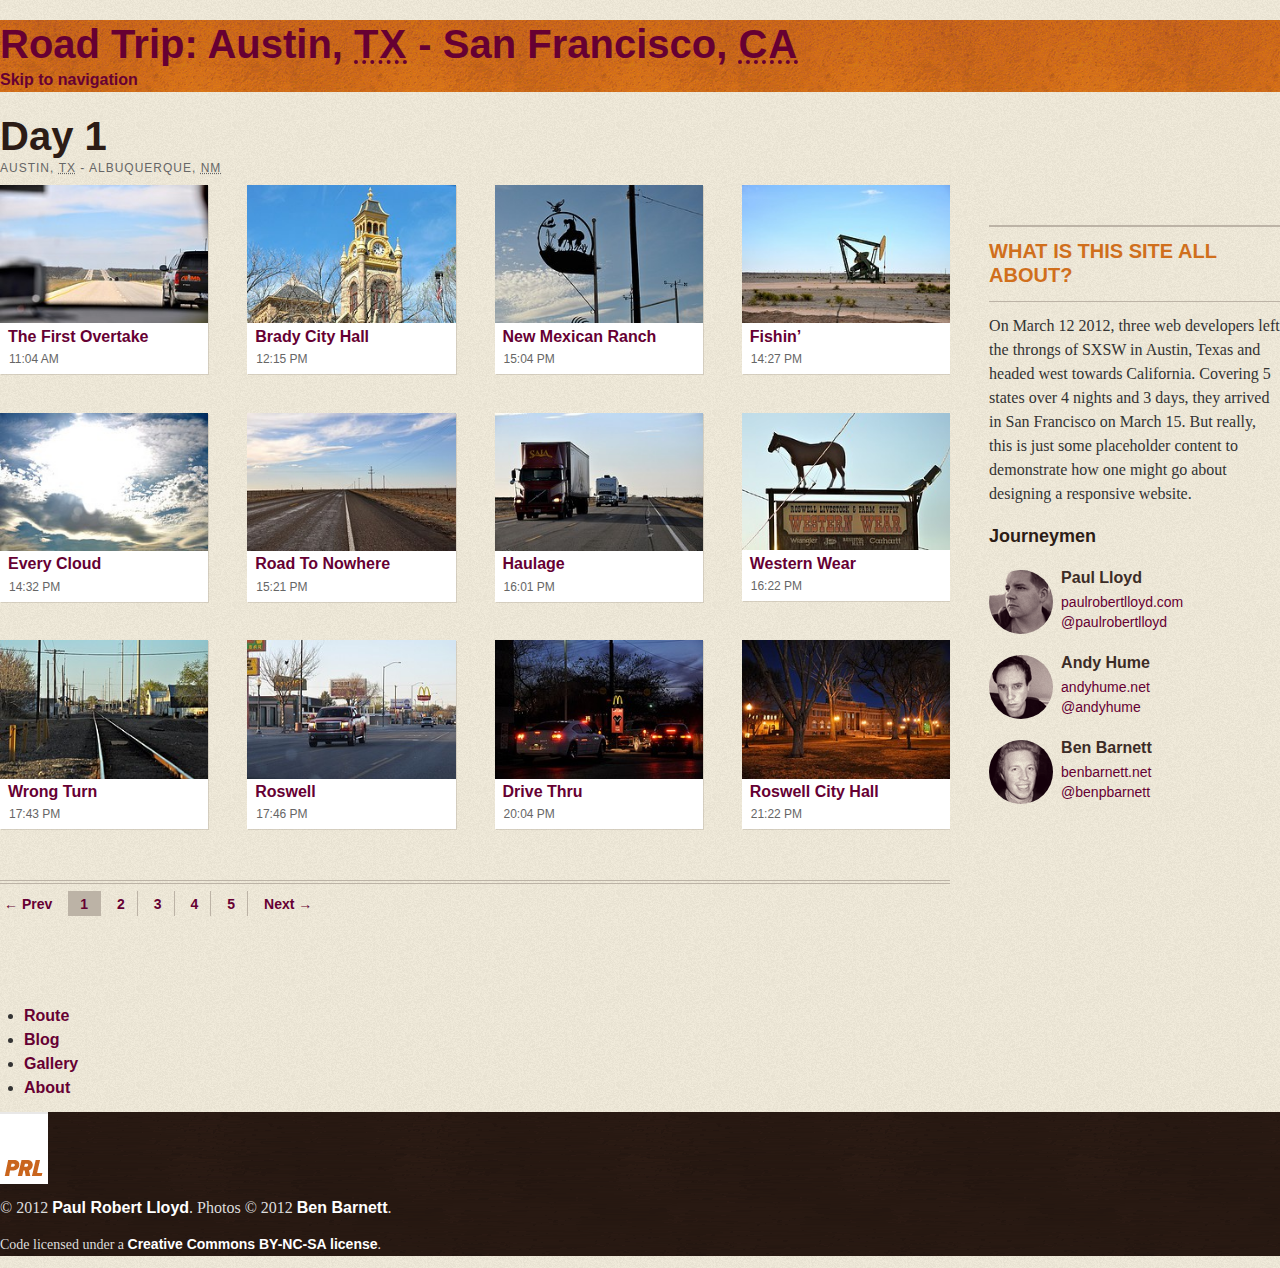
<file: index.html>
<!DOCTYPE html>
<html lang="en-gb">

<head>
    <meta charset="utf-8"/>
    <meta name="author" content="Paul Robert Lloyd"/>
    <meta name="description" content=""/>
    <meta name="viewport" content="initial-scale=1.0, width=device-width"/>

    <!--js-->
    <script>
        document.getElementsByTagName('html')[0].className += ' js';

        (function flagSVG() {
            var ns = {'svg': 'http://www.w3.org/2000/svg'};
            if(!!document.createElementNS && !!document.createElementNS(ns.svg, 'svg').createSVGRect) {
                 document.getElementsByTagName('html')[0].className += ' svg';
            }
        })();
    </script>
    <script src="_js/lib/responsive-enhance/responsive-enhance.min.js"></script>

    <!--css-->
    <link rel="stylesheet" href="_css/base.css" type="text/css" media="all"/>
    <link rel="stylesheet" href="_css/patterns.css" type="text/css" media="all"/>
    <link rel="stylesheet" href="_css/layout.css" type="text/css" media="all"/>

    <!--[if lt IE 9]>
        <script src="//html5shiv.googlecode.com/svn/trunk/html5.js"></script>
        <script src="_js/lib/respond/respond.min.js"></script>
    <![endif]-->

    <!--http://microformats.org/profile/specs/-->
    <link rel="profile" href="http://microformats.org/profile/specs/" title="Microformats"/>

    <!--meta-->
    <title>Road Trip: Austin, TX - San Francisco, CA</title>
</head>

<body>
    <div role="banner" class="banner">
        <div class="masthead">
            <h1><a href="/" rel="home">Road Trip: Austin, <abbr title="Texas">TX</abbr> - San Francisco, <abbr title="California">CA</abbr></a></h1>
            <a class="skip" href="#navigation">Skip to navigation</a>
        </div>
    </div><!--/.banner-->

    <div role="document" class="document">
        <header class="day">
            <h1>Day 1</h1>
            <p class="meta">Austin, <abbr title="Texas">TX</abbr> - Albuquerque, <abbr title="New Mexico">NM</abbr></p>
        </header><!--/.day-->

        <div role="main" class="main">
            <ol class="media">
                <li class="media-item">
                    <a href="item.html">
                        <img src="_assets/photos/1.jpg" alt=""/>
                        <h2 class="title">The first overtake</h2>
                        <time>11:04 AM</time>
                    </a>
                </li>
                <li class="media-item">
                    <a href="item.html">
                        <img src="_assets/photos/2.jpg" alt=""/>
                        <h2 class="title">Brady city hall</h2>
                        <time>12:15 PM</time>
                    </a>
                </li>
                <li class="media-item">
                    <a href="item.html">
                        <img src="_assets/photos/3.jpg" alt=""/>
                        <h2 class="title">New Mexican Ranch</h2>
                        <time>15:04 PM</time>
                    </a>
                </li>
                <li class="media-item">
                    <a href="item.html">
                        <img src="_assets/photos/4.jpg" alt=""/>
                        <h2 class="title">Fishin&#8217;</h2>
                        <time>14:27 PM</time>
                    </a>
                </li>
                <li class="media-item">
                    <a href="item.html">
                        <img src="_assets/photos/5.jpg" alt=""/>
                        <h2 class="title">Every cloud</h2>
                        <time>14:32 PM</time>
                    </a>
                </li>
                <li class="media-item">
                    <a href="item.html">
                        <img src="_assets/photos/6.jpg" alt=""/>
                        <h2 class="title">Road to nowhere</h2>
                        <time>15:21 PM</time>
                    </a>
                </li>
                <li class="media-item">
                    <a href="item.html">
                        <img src="_assets/photos/7.jpg" alt=""/>
                        <h2 class="title">Haulage</h2>
                        <time>16:01 PM</time>
                    </a>
                </li>
                <li class="media-item">
                    <a href="item.html">
                        <img src="_assets/photos/8.jpg" alt=""/>
                        <h2 class="title">Western Wear</h2>
                        <time>16:22 PM</time>
                    </a>
                </li>
                <li class="media-item">
                    <a href="item.html">
                        <img src="_assets/photos/9.jpg" alt=""/>
                        <h2 class="title">Wrong turn</h2>
                        <time>17:43 PM</time>
                    </a>
                </li>
                <li class="media-item">
                    <a href="item.html">
                        <img src="_assets/photos/10.jpg" alt=""/>
                        <h2 class="title">Roswell</h2>
                        <time>17:46 PM</time>
                    </a>
                </li>
                <li class="media-item">
                    <a href="item.html">
                        <img src="_assets/photos/11.jpg" alt=""/>
                        <h2 class="title">Drive Thru</h2>
                        <time>20:04 PM</time>
                    </a>
                </li>
                <li class="media-item">
                    <a href="item.html">
                        <img src="_assets/photos/12.jpg" alt=""/>
                        <h2 class="title">Roswell city hall</h2>
                        <time>21:22 PM</time>
                    </a>
                </li>
            </ol>

            <ul role="navigation" class="pages">
                <li class="page-prev"><a href="#">&#8592; Prev</a></li>
                <li class="page-current"><a rel="prev" href="#">1</a></li>
                <li><a href="#">2</a></li>
                <li><a href="#">3</a></li>
                <li><a href="#">4</a></li>
                <li><a href="#">5</a></li>
                <li class="page-next"><a rel="next" href="#">Next &#8594;</a></li>
            </ul>
        </div><!--/main-->

        <div role="complementary" class="complementary">
            <h2>What is this site all about?</h2>
            <p>On March 12 2012, three web developers left the throngs of SXSW in Austin, Texas and headed west towards California. Covering 5 states over 4 nights and 3 days, they arrived in San Francisco on March 15. But really, this is just some placeholder content to demonstrate how one might go about designing a responsive website.</p>

            <h3>Journeymen</h3>
            <ul class="vcards">
                <li class="vcard">
                    <img class="photo" src="_assets/traveller-paul.png" alt="" width="64" height="64"/>
                    <h4 class="fn n">Paul Lloyd</h4>
                    <p>
                        <a class="url" href="http://paulrobertlloyd.com/">paulrobertlloyd.com</a><br/>
                        <a class="twitter" href="http://twitter.com/paulrobertlloyd/">@paulrobertlloyd</a>
                    </p>
                </li>
                <li class="vcard">
                    <img class="photo" src="_assets/traveller-andy.png" alt="" width="64" height="64"/>
                    <h4 class="fn n">Andy Hume</h4>
                    <p>
                        <a class="twitter" class="url" href="http://andyhume.net/">andyhume.net</a><br/>
                        <a class="twitter" href="http://twitter.com/andyhume/">@andyhume</a>
                    </p>
                </li>
                <li class="vcard">
                    <img class="photo" src="_assets/traveller-ben.png" alt="" width="64" height="64"/>
                    <h4 class="fn n">Ben Barnett</h4>
                    <p>
                        <a class="url" href="http://benbarnett.net/">benbarnett.net</a><br/>
                        <a class="twitter" href="http://twitter.com/benpbarnett">@benpbarnett</a>
                    </p>
                </li>
            </ul>
        </div><!--/complementary-->
    </div><!--/.document-->

    <ul role="navigation" id="navigation" class="nav">
        <li class="nav-route"><a href="#">Route</a></li>
        <li class="nav-blog"><a href="#">Blog</a></li>
        <li class="nav-gallery"><a href="#">Gallery</a></li>
        <li class="nav-about"><a href="#">About</a></li>
    </ul><!--/.navigation-->

    <div role="contentinfo" class="contentinfo">
        <footer>
            <img src="_assets/logo-prl.png" width="48" height="72" alt=""/>
            <p class="copyright">&#169; 2012 <a href="http://paulrobertlloyd.com/">Paul Robert Lloyd</a>. Photos &#169; 2012 <a href="http://www.flickr.com/photos/benpbarnett/">Ben Barnett</a>.</p>
            <p class="license"><small>Code licensed under a <a rel="license" href="http://creativecommons.org/licenses/by-nc-sa/2.0/uk/" title="Creative Commons Attribution-Non-Commercial-Share Alike 2.0 UK: England &#38; Wales">Creative Commons BY-NC-SA license</a>.</small></p>
        </footer>
    </div><!--/.contentinfo-->
</body>
</html>
</file>
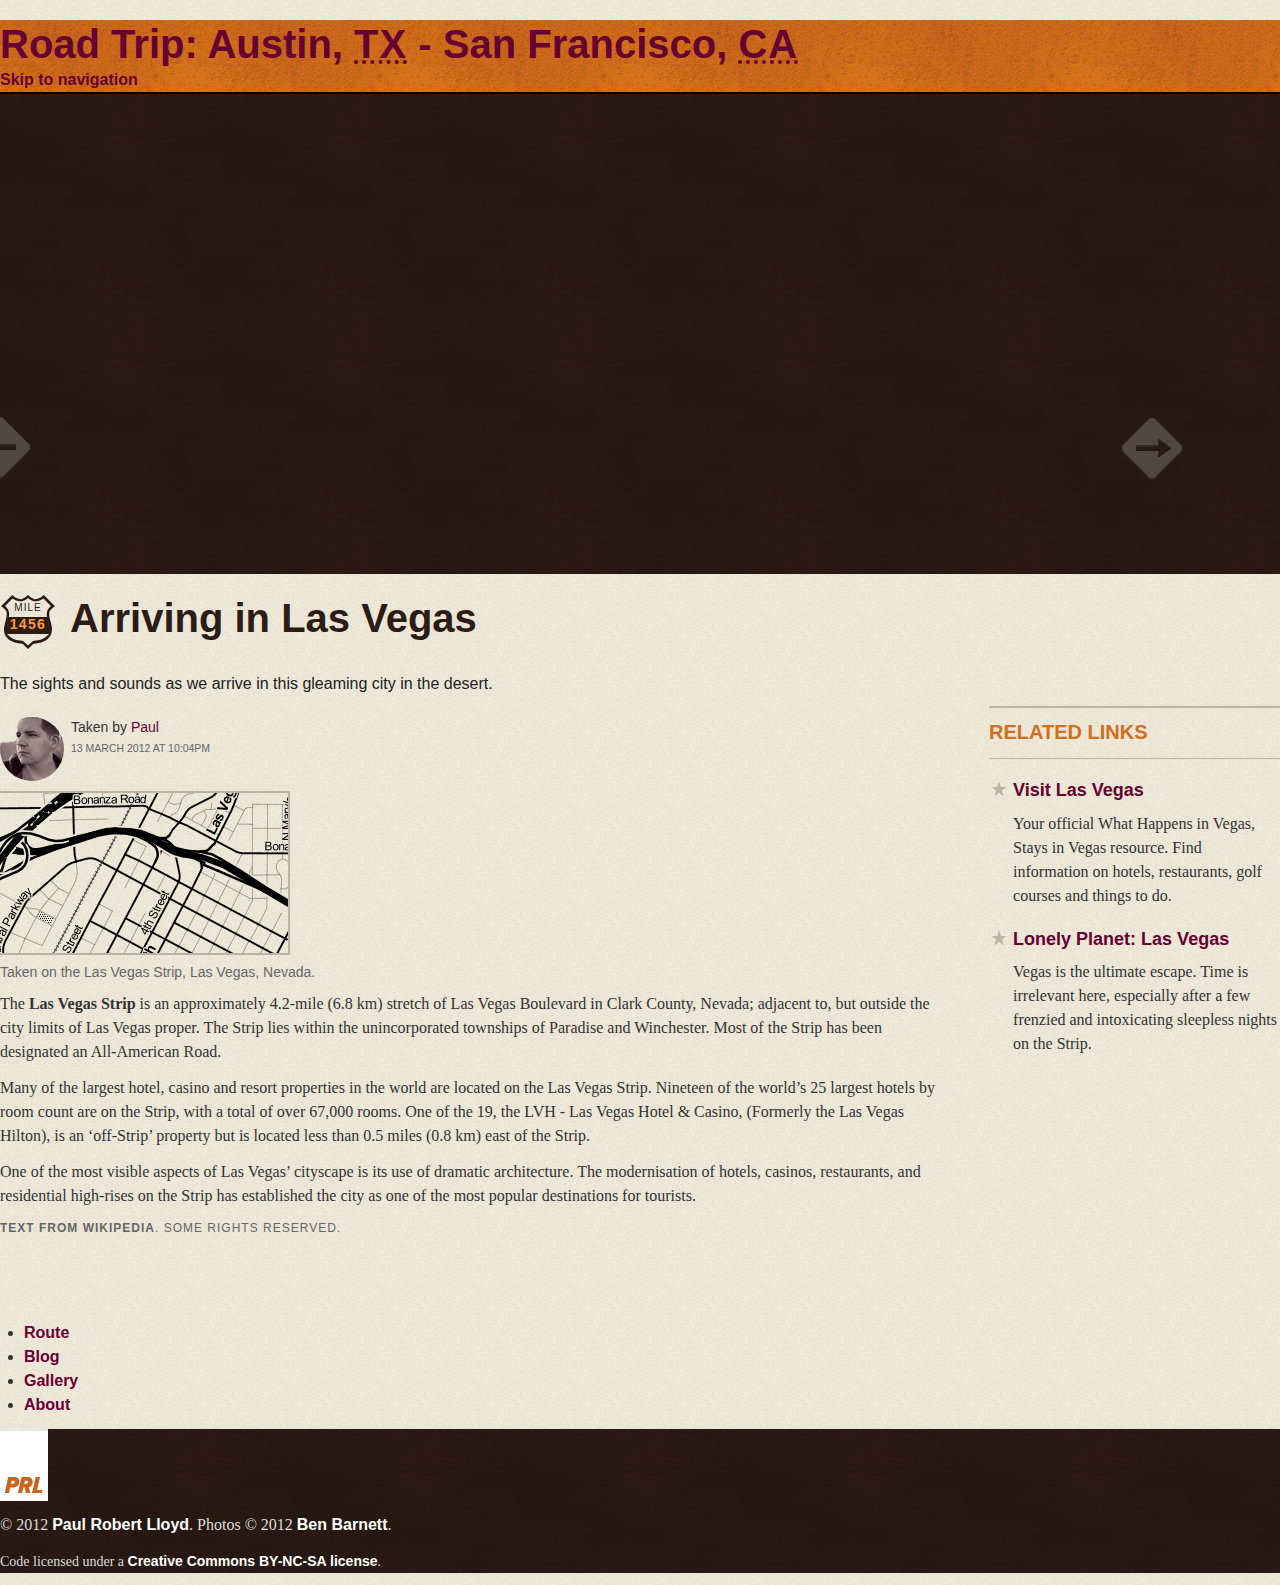
<file: item.html>
<!DOCTYPE html>
<html lang="en-gb">

<head>
    <meta charset="utf-8"/>
    <meta name="author" content="Paul Robert Lloyd"/>
    <meta name="description" content=""/>
    <meta name="viewport" content="initial-scale=1.0, width=device-width"/>

    <!--js-->
    <script>
        document.getElementsByTagName('html')[0].className += ' js';

        (function flagSVG() {
            var ns = {'svg': 'http://www.w3.org/2000/svg'};
            if(!!document.createElementNS && !!document.createElementNS(ns.svg, 'svg').createSVGRect) {
                 document.getElementsByTagName('html')[0].className += ' svg';
            }
        })();
    </script>
    <script src="_js/lib/responsive-enhance/responsive-enhance.min.js"></script>

    <!--css-->
    <link rel="stylesheet" href="_css/base.css" type="text/css" media="all"/>
    <link rel="stylesheet" href="_css/patterns.css" type="text/css" media="all"/>
    <link rel="stylesheet" href="_css/layout.css" type="text/css" media="all"/>

    <!--[if lt IE 9]>
        <script src="//html5shiv.googlecode.com/svn/trunk/html5.js"></script>
        <script src="_js/lib/respond/respond.min.js"></script>
    <![endif]-->

    <!--http://microformats.org/profile/specs/-->
    <link rel="profile" href="http://microformats.org/profile/specs/" title="Microformats"/>

    <!--meta-->
    <title>Road Trip: Arriving in Las Vegas</title>
</head>

<body>
    <div role="banner" class="banner">
        <div class="masthead">
            <h1><a href="/" rel="home">Road Trip: Austin, <abbr title="Texas">TX</abbr> - San Francisco, <abbr title="California">CA</abbr></a></h1>
            <a class="skip" href="#navigation">Skip to navigation</a>
        </div>
    </div><!--/.banner-->

    <div role="document" class="document">
        <figure class="media-frame">
            <div class="media-object-wrapper">
                <iframe class="media-object" src="http://player.vimeo.com/video/40493662?color=d06f1c&#38;portrait=0&#38;title=0&#38;byline=0"></iframe>
            </div>
        </figure><!--/.media-frame-->

        <header class="location">
            <h1 class="title">Arriving in Las Vegas</h1>
            <p class="meta mile"><span class="unit">Mile</span> <span class="value">1456</span></p>
        </header>

        <div role="main" class="main">
            <div class="aside">
                <p class="lede">The sights and sounds as we arrive in this gleaming city in the desert.</p>
                <nav>
                    <ul role="navigation" class="items">
                        <li class="item-prev"><a href="#" title="Previous Location">&#8592; Previous</a></li>
                        <li class="item-next"><a href="#" title="Next Location">Next &#8594;</a></li>
                    </ul>
                </nav>
                <div class="vcard">
                    <p>
                        <img class="photo" src="_assets/traveller-paul.png" alt="" width="64" height="64"/>
                        Taken by <a class="url fn n" href="#">Paul</a><br/>
                        <time>13 March 2012 at 10:04PM</time>
                    </p>
                </div>
                <figure>
                    <img class="map" src="_assets/staticmap.png"/>
                    <figcaption>
                        <p>Taken on the Las Vegas Strip, Las Vegas, Nevada.</p>
                    </figcaption>
                </figure>
            </div>
            <div class="content">
                <p>The <strong>Las Vegas Strip</strong> is an approximately 4.2-mile (6.8 km) stretch of Las Vegas Boulevard in Clark County, Nevada; adjacent to, but outside the city limits of Las Vegas proper. The Strip lies within the unincorporated townships of Paradise and Winchester. Most of the Strip has been designated an All-American Road.</p>
                <p>Many of the largest hotel, casino and resort properties in the world are located on the Las Vegas Strip. Nineteen of the world&#8217;s 25 largest hotels by room count are on the Strip, with a total of over 67,000 rooms. One of the 19, the LVH - Las Vegas Hotel &#38; Casino, (Formerly the Las Vegas Hilton), is an &#8216;off-Strip&#8217; property but is located less than 0.5 miles (0.8 km) east of the Strip.</p>
                <p>One of the most visible aspects of Las Vegas&#8217; cityscape is its use of dramatic architecture. The modernisation of hotels, casinos, restaurants, and residential high-rises on the Strip has established the city as one of the most popular destinations for tourists.</p>
                <p class="meta"><a href="#">Text from Wikipedia</a>. Some rights reserved.</p>
            </div>
        </div><!--/main-->

        <div role="complementary" class="complementary">
            <h2>Related Links</h2>
            <ul class="links">
                <li class="link">
                    <h3><a href="http://visitlasvegas.com/">Visit Las Vegas</a></h3>
                    <p>Your official What Happens in Vegas, Stays in Vegas resource. Find information on hotels, restaurants, golf courses and things to do.</p>
                </li>
                <li class="link">
                    <h3><a href="http://lonelyplanet.com/usa/las-vegas/">Lonely Planet: Las Vegas</a></h3>
                    <p>Vegas is the ultimate escape. Time is irrelevant here, especially after a few frenzied and intoxicating sleepless nights on the Strip.</p>
                </li>
            </ul>
        </div><!--/complementary-->
    </div><!--/.document-->

    <ul role="navigation" id="navigation" class="nav">
        <li class="nav-route"><a href="#">Route</a></li>
        <li class="nav-blog"><a href="#">Blog</a></li>
        <li class="nav-gallery"><a href="#">Gallery</a></li>
        <li class="nav-about"><a href="#">About</a></li>
    </ul><!--/.navigation-->

    <div role="contentinfo" class="contentinfo">
        <footer>
            <img src="_assets/logo-prl.png" width="48" height="72" alt=""/>
            <p class="copyright">&#169; 2012 <a href="http://paulrobertlloyd.com/">Paul Robert Lloyd</a>. Photos &#169; 2012 <a href="http://www.flickr.com/photos/benpbarnett/">Ben Barnett</a>.</p>
            <p class="license"><small>Code licensed under a <a rel="license" href="http://creativecommons.org/licenses/by-nc-sa/2.0/uk/" title="Creative Commons Attribution-Non-Commercial-Share Alike 2.0 UK: England &#38; Wales">Creative Commons BY-NC-SA license</a>.</small></p>
        </footer>
    </div><!--/.contentinfo-->
</body>
</html>
</file>
<file: _css/patterns.css>
/* ============================================================
    Text styles
============================================================ */
.lede {
    color:#222;
    font:normal 1em/1.25 'Proxima Nova Regular',sans-serif; /* 16px/20px */
    margin:0.5em 0;
}
.meta {
    color:#666;
    font:normal 0.75em/1.3334 'Proxima Nova Regular',sans-serif; /* 12px/16px */
    letter-spacing:0.0833em;
    text-transform:uppercase;
    }
    h1 + .meta {
        margin-top:0;
    }
.meta a {
    color:#666;
}


/* ============================================================
    Mile marker
============================================================ */
@media screen and (min-width:35em) {
    .mile {
        font-size:1em;
        background:url('_assets/sprite.png') no-repeat 0 -4em;
        margin:0;
        padding:0.375em 0;
        width:3.5em;
        height:2.75em;
        display:block;
        }
        .svg .mile {
            background-image:url('_assets/sprite.svg');
        }
    .mile .unit {
        color:#2c1c16;
        font-size:0.625em; /* 10px */
        line-height:1.6em; /* 16px */
        letter-spacing:0.1em;
        text-align:center;
        display:block;
    }
    .mile .value {
        color:#f93;
        font:bold 0.875em/1.2857 'Proxima Nova Bold',sans-serif; /* 14px/18px */
        text-align:center;
        display:block;
    }
    .location {
        position:relative;
        margin-bottom:1.5em;
    }
    .location .title {
        margin-left:1.75em;
    }
    .location .mile {
        position:absolute;
        top:0;
        left:0;
    }
}


/* ============================================================
    Page Navigation
============================================================ */
.pages {
    border-top:0.25em double #bcb3a6;
    padding-top:0.5em;
    clear:left;
}
.pages li {
    display:inline;
    margin:0;
    padding:0.25em;
    border-right:1px solid #bcb3a6;
}
.pages li.page-current {
    background-color:#bcb3a6;
}
.pages li.page-prev,
.pages li.page-next {
    border:0 none;
}
.pages li a {
    font-family:sans-serif;
    font-weight:bold;
    font-size:0.875em; /* 14px */
    line-height:1.1429; /* 16px */
    padding:0.5714em; /* 8px; */
    }
    .pages li a:hover {
        border:0 none;
    }
.pages li.page-prev a {
    padding-left:0;
}
.pages li.page-next a {
    padding-right:0;
}


/* ============================================================
    Page Navigation
============================================================ */
.items {
    clear:left;
    overflow:hidden;
}
.items li {
    display:inline;
    margin:0;
    padding:0.25em;
    float:left;
}
.items li.item-next {
    float:right;
}
.items li a {
    font-family:sans-serif;
    font-weight:bold;
    font-size:0.875em; /* 14px */
    line-height:1.1429; /* 16px */
    padding:0.5714em; /* 8px; */
    }
    .items li a:hover {
        border:0 none;
    }
.items li.item-prev a {
    padding-left:0;
}
.items li.item-next a {
    padding-right:0;
}
@media screen and (min-width:64em) {
    .items {
        position:absolute;
        width:95%;
        margin:0 -2.5%;
        top:26em;
    }
    .items li {
        padding:0;
        left:0;
    }
    .items li a {
        font-size:1em;
        text-indent:-999em;
        background:url('_assets/sprite.png') no-repeat 0 -8em;
        padding:0;
        display:block;
        height:4em;
        width:4em;
        opacity:0.2;
        }
        .svg .items li a {
            background-image:url('_assets/sprite.svg');
        }
    .items li a:hover {
        opacity:0.4;
    }
    .items li.item-next {
        right:0;
    }
    .items li.item-next a {
        background-position:0 -12em;
    }
}
@media screen
and (max-height:40em) {
    .items {
        top:17em;
    }
}


/* ============================================================
    vCards
============================================================ */
.vcards {
    overflow:hidden;
}
.vcard {
    font-family:"Proxima Nova Regular",sans-serif;
    list-style:none;
    margin:0.75em 0;
    overflow:hidden;
}
.vcard p {
    font-size:0.875em;
    line-height:1.4286; /* 20px */
}
.vcard .fn {
    margin-top:0;
}
.vcard a {
    font-family:'Proxima Nova Regular',sans-serif;
    font-weight:normal;
}
.vcard .photo {
    margin-right:0.5em;
    border-radius:100%;
    float:left;
}


/* ============================================================
    Links
============================================================ */
.link {
    list-style-image:url(_assets/bullet-star.png);
}


/* ============================================================
    Media Frame
============================================================ */
.media-frame {
    background:#1c0c06 url('_assets/bg-dark.png') repeat;
   -webkit-box-shadow:inset 0 2px 0 #000;
   -moz-box-shadow:inset 0 2px 0 #000;
   -ms-box-shadow:inset 0 2px 0 #000;
   -o-box-shadow:inset 0 2px 0 #000;
    box-shadow:inset 0 2px 0 #000;
    padding:1em 5%; /* 16px 16/320 */
    margin:0 -5.555555555556%; /* 0 16/288 */
}
img.media-object,
.media-object-wrapper {
    margin:0 auto;
    width:100%;
    max-width:50em; /* 800px */
}
.media-object-wrapper {
    padding-bottom:56.25%;
    height:0;
    position:relative;
    }
    .media-object-wrapper iframe.media-object {
        width:100%;
        height:100%;
        position:absolute;
    }
@media screen and (min-width:880px) {
    .media-object-wrapper {
        padding-bottom:28.125em; /* 450px */
    }
}


/* ============================================================
    Media List
============================================================ */
.media {
    list-style:none;
    margin:0;
    clear:both;
    overflow:hidden;
}
.media-item {
    background-color:#fff;
   -webkit-box-shadow:1px 1px 0 rgba(188,179,166,0.5);
   -moz-box-shadow:1px 1px 0 rgba(188,179,166,0.5);
   -ms-box-shadow:1px 1px 0 rgba(188,179,166,0.5);
   -o-box-shadow:1px 1px 0 rgba(188,179,166,0.5);
    box-shadow:1px 1px 0 rgba(188,179,166,0.5);
    width:47.916666666667%; /* 138/288 */
    margin:0 4.166666666667% 4.166666666667% 0; /* 0 12/288 12/288 0 */
    float:left;
    }
    .media-item:nth-child(2n) {
        margin-right:0;
    }
.media-item h2.title {
    color:#603;
    font-family:'Proxima Nova Bold',sans-serif;
    font-weight:bold;
    font-size:0.875em; /* 14px */
    line-height:1.1429; /* 16px */
    text-transform:capitalize;
    margin:0;
    border:0 none;
    padding:0 0.2857em; /* 0 4px; */
}
.media-item time {
    font-weight:normal;
    margin-left:0.3334em; /* 4px */
}
.media-item img {
    margin-bottom:0.2857em; /* 4px */
}
.media-item a {
    padding-bottom:0.25em; /* 4px */
    display:block;
    }
    .media-item a:hover {
        border:0 none;
    }
@media screen and (min-width:35em) {
    .media-item {
        width:30.612244897959%; /* 240/784 */
        margin:0 4.081632653061% 4.081632653061% 0; /* 0 32/784 32/784 0 */
        }
        .media-item:nth-child(2n) {
            margin-right:4.081632653061%;
        }
        .media-item:nth-child(3n) {
            margin-right:0;
        }
        .media-item h2.title {
            font-size:1em;
            padding:0 0.5em; /* 0 8px */
        }
        .media-item time {
            font-weight:normal;
            margin-left:0.75em; /* 8px */
        }
}
@media screen and (min-width:73.5em) {
    .media-item {
        width:21.938775510204%; /* 172/784 */
        }
        .media-item:nth-child(2n),
        .media-item:nth-child(3n) {
            margin-right:4.081632653061%;
        }
        .media-item:nth-child(4n) {
            margin-right:0;
        }
}


/* ============================================================
    Map
============================================================ */
img.map {
    outline:2px solid #bcb3a6;
}
</file>
<file: _css/layout.css>
/* ============================================================
    Banner
============================================================ */
.banner {
    background:#d06f1c url('_assets/bg-banner.png') repeat-x top left;
}


/* ============================================================
    Document
============================================================ */
.document {
}
.document:before, .document:after {
    content: "";
    display: table;
}
.document:after {
    clear: both;
}
.document {
    *zoom: 1;
}

/* Main Content */
.main {
    margin-right:3.030303030303%; /* 32/1056 */
    padding-bottom:4em;
    width:74.242424242424%; /* 816/1056 */
    float:left;
}

/* Complementary Content */
.complementary {
    width:22.727272727273%; /* 240/1056 */
    float:left;
}


/* ============================================================
   Content Info
============================================================ */
.contentinfo {
    color:#ddd;
    background:#1c0c06 url('_assets/bg-dark.png') repeat;
}
.contentinfo a {
    color:#fff;
}


/* ============================================================
    Constructs
============================================================ */
.container {
    width:90%;
    max-width:66em; /* 1056px */
    margin:0 auto;
}
</file>
<file: _css/base.css>
/* ============================================================
    Reset
============================================================ */
html, body, div, span, object, iframe,
h1, h2, h3, h4, h5, h6, p, blockquote, pre,
abbr, address, cite, code,
del, dfn, em, img, ins, kbd, q, samp,
small, strong, sub, sup, var, b, i,
dl, dt, dd, ol, ul, li,
fieldset, form, label, legend,
table, caption, tbody, tfoot, thead, tr, th, td,
article, aside, canvas, details, figcaption, figure, 
footer, header, hgroup, menu, nav, section, summary,
time, mark, audio, video {
    margin:0;
    padding:0;
    border:0;
    outline:0;
    font-size:100%;
    vertical-align:baseline;
    background:transparent;
}

article,aside,details,figcaption,figure,
footer,header,hgroup,menu,nav,section { 
    display:block;
}


/* ============================================================
    Sections
============================================================ */
body {
    color:#333;
    font:100%/1.5 Cambria, Georgia, serif; /* 16px */
   -webkit-font-smoothing:antialiased;
    text-rendering:optimizeLegibility;
    background:#ece6d6 url(_assets/bg-light.png) repeat;
    margin:0 auto;
}

nav ul {
    list-style:none;
}

h1 {
    color:#2c1c16;
    font:bold 1.75em/1.1429 'Proxima Nova Bold',sans-serif; /* 28px/32px */
    margin:0.8571em 0 0; /* 24px 0 0 */
}
@media screen and (min-width:25em) {
    h1 {
        font-size:2.5em; /* 40px */
        line-height:1.2; /* 48px */
        margin:0.5em 0 0; /* 20px 0 0 */
    }
}
h2 {
    color:#d06f1c;
    font:bold 1.25em/1.2 'Proxima Nova Condensed Bold','Arial Narrow',sans-serif; /* 20px/24px */
    text-transform:uppercase;
    margin:2em 0 0; /* 40px 0 0 */
    border:solid #bcb3a6;
    border-width:2px 0 1px;
    padding:0.6111em 0 0.6667em; /* 11px 0 12px */
}
h3 {
    color:#2c1c16;
    font:bold 1.125em/1.1111 'Proxima Nova Bold',sans-serif; /* 18px/20px */
    margin:1.1111em 0 0; /* 20px 0 0 */
}
h4, h5, h6 {
    color:#3c2c26;
    font:bold 1em/1 'Proxima Nova Bold',sans-serif; /* 14px/16px */
    margin:0.75em 0 -0.25em; /* 12px 0 -4px */
}


/* ============================================================
    Grouping content
============================================================ */
p, pre, ol, ul, dl, figure, figcaption, table, fieldset {
    margin:0.75em 0; /* 12px 0 */
}

hr {
    display:block;
    height:1px;
    border:0;   
    border-top:2px solid #bcb3a6;
    margin:1em 0;
    padding:0;
}

blockquote, q {
    quotes:none;
}
blockquote:before, blockquote:after,
q:before, q:after {
    content:'';
    content:none;
}

ul ul,
ul ol {
    margin-top:0;
}
li, dd {
    margin-left:1.5em;
}

dt {
    font-family:'Proxima Nova Bold',sans-serif;
    font-weight:bold;
}

figcaption, caption {
    color:#666;
    font-family:'Proxima Nova Regular',sans-serif;
    font-size:0.875em; /* 14px */
    line-height:1.1429; /* 16px */
    text-align:left;
    caption-side:bottom;
    margin:0.8571em 0; /* 12px 0 */
}


/* ============================================================
    Text-level semantics
============================================================ */
a {
    color:#603;
    font-size:100%;
    font-family:'Proxima Nova Bold',sans-serif;
    font-weight:bold;
    text-decoration:none;
}
a:hover,
a:focus {
    color:#825;
    border-bottom:1px solid #c9a3a9;
}

:lang(en-gb)>q {
    quotes:"\201C" "\201D" "\2018" "\2019";
    }
    q::before { content:open-quote; }
    q::after { content:close-quote;
    }

small {
    font-size:0.875em; /* 14px */
    line-height:1.1429; /* 16px */
}

abbr {
    letter-spacing:1px;
    }
    abbr[title]:hover {
        border-bottom:1px dotted rgba(0,0,0,0.2);
        cursor:help;
    }
time {
    color:#666;
    font-family:'Proxima Nova Regular',sans-serif;
    font-size:0.75em; /* 12px */
    line-height:1.3334em; /* 16px */
    text-transform:uppercase;
}
code, samp {
    font:0.875em/90% Menlo,Monaco,'Courier New',Courier,monospace; /* 14px/90% */
}
code {
    color:#369;
}
kbd {
    color:#666;
    font:normal normal 0.875em/90% sans-serif; /* 14px/90% */
    background-color:#dcd6c6;
    margin:0 0.25em; /* 0 4px */
    border:1px solid #ccc6b6;
    border-radius:4px;
    padding:0.1429em 0.4286em; /* 2px 6px */
}
sub {
    font-size:smaller;
    line-height:90%;
    vertical-align:sub;
}
sup {
    font-size:smaller;
    line-height:90%;
    vertical-align:super;
}

/* ============================================================
    Edits
============================================================ */
mark, ins {
    background-color:#ffc;
    text-decoration:none;
}
del {
    text-decoration: line-through;
}


/* ============================================================
    Embedded content
============================================================ */
img {
    max-width:100%;
    display:block;
}


/* ============================================================
    Tabular data
============================================================ */
table {
    border-collapse:collapse;
    border-spacing:0;
}
td, th {
    text-align:left;
    border-bottom:1px solid #bcb3a6;
    padding:0.25em 1em 0.1875em 0; /* 4px 16px 3px 0 */
}
th {
    color:#222;
    font:bold 0.875em/1.1429 'Proxima Nova Bold',sans-serif; /* 14px/16px */
    border-bottom-color:#bcb3a6;
    padding:0.5714em 0 0.5em; /* 8px 0 7px */
}
td {
    vertical-align:top;
}


/* ============================================================
    Forms
============================================================ */
.field {
    font:1em/1.5 sans-serif;
    border:1px solid #bcb3a6;
    padding:0.25em;
    width:50%;
}
label {
    font-weight:bold;
    line-height:1.5;
    margin:0.25em 0;
    display:block;
    float:left;
    width:20%;
}
label.check {
    font-weight:normal;
    margin-left:20%;
    float:none;
}
fieldset div {
    margin:0.75em 0;
}
fieldset abbr[title="Required"] {
    color:#900;
    font:normal 1.5em/0.1 sans-serif; /* 20px */
    border-bottom:0 none;
}
fieldset em {
    color:#666;
    font-family:sans-serif;
    font-style:normal;
    font-size:0.875em; /* 14px */
    line-height:1.1429; /* 16px */
    margin:0.25em 0 0.25em 20%;
    display:block;
}
fieldset.options {
    clear:left;
}
fieldset.options ul {
    list-style:none;
    margin:0.25em 0 0.25em 20%;
}
fieldset.options li {
    margin-left:0;
}
fieldset.options ul label {
    float:none;
    width:auto;
    font-weight:normal;
}
</file>
